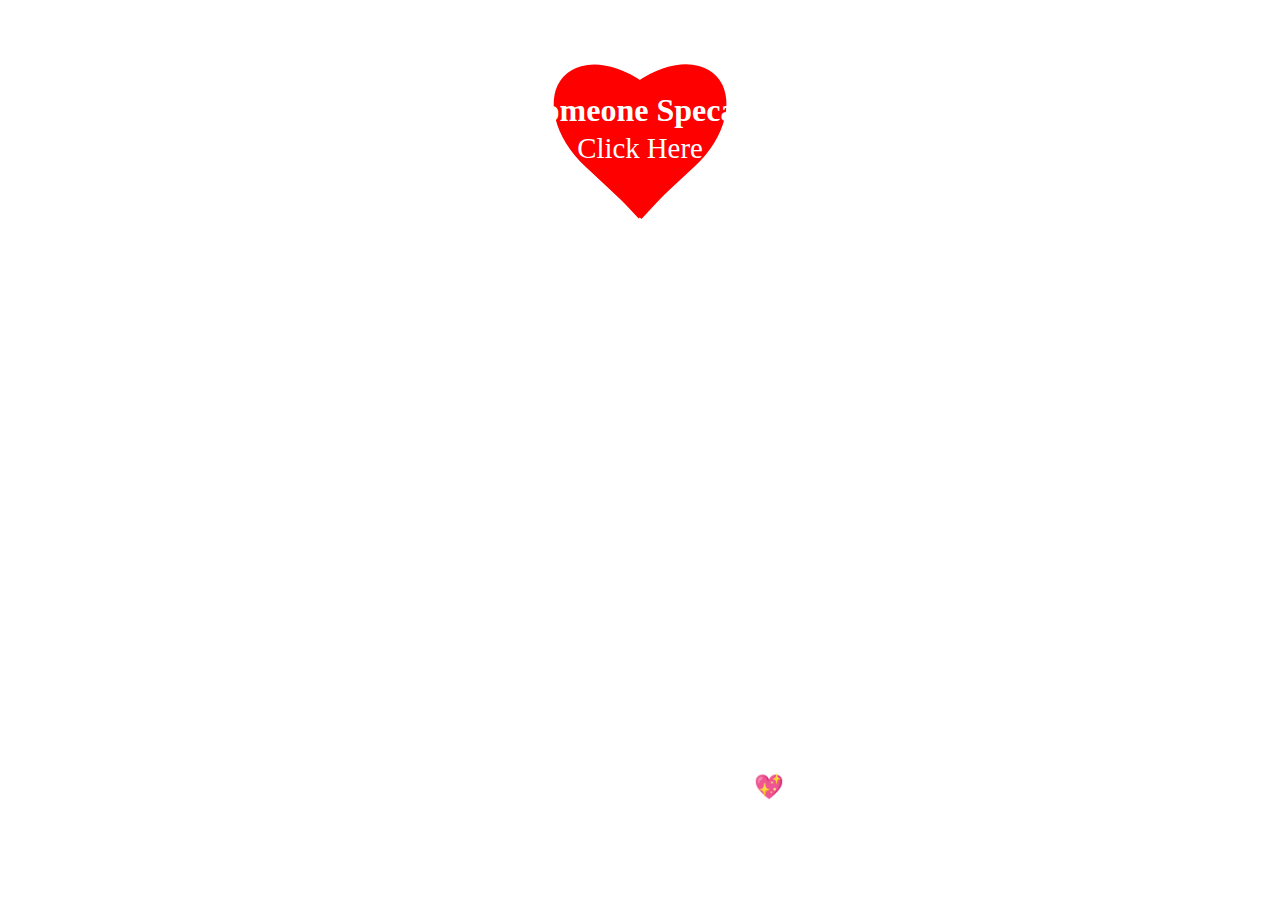
<file: index.html>
<!DOCTYPE html>
<html lang="en">
  <head>
    <meta charset="UTF-8" />
    <meta name="viewport" content="width=device-width, initial-scale=1.0" />
    <title>Confession Page</title>
    <link rel="stylesheet" href="style.css" />
  </head>
  <body>
    <section id="home" class="home">
      <div class="home_section"></div>
      <div id="container">
        <div class="left"></div>
        <div class="right"></div>
        <a href="new.html"
          ><p>
            Someone Specail <br />

            <span>Click Here</span>
          </p></a
        >
      </div>
      <h1><span>I&nbsp;</span><span>You</span></h1>
      <h2>
        I have Something for you💖 <br />
        Please Hover on Above Text And click on Valentine's Heart
      </h2>
    </section>
  </body>
</html>
</file>
<file: style.css>
* {
  margin: 0;
  padding: 0;
  box-sizing: border-box;
}

#home {
  width: 100%;
  height: 100vh;
  background-image: url(https://i.postimg.cc/c4kmCsF1/people-2597454-640.jpg);
  background-repeat: no-repeat;
  background-size: cover;
  background-position: center;
  background-color: rgba(255, 255, 255, 0.16);
  background-blend-mode: overlay;
  display: flex;
  justify-content: center;
  align-items: center;
  background-attachment: fixed;

  animation-name: bg-change;
  animation-duration: 15s;
  animation-timing-function: linear;
  animation-direction: alternate;
  animation-iteration-count: infinite;

  overflow: hidden;
}

@keyframes bg-change {
  from {
    background-image: url(https://i.postimg.cc/mDfh5hKD/couple-silhouette-sunset-scenery-digital-art-4k-wallpaper-uhdpaper-com-777-0-i.jpg);
  }

  to {
    background-image: url(https://i.postimg.cc/8PLvQNxn/couple-silhouette-sunset-digital-art-4k-wallpaper-uhdpaper-com-222-0-g.jpg);
  }
}

.home_section {
  width: 80%;
  min-height: 400px;
  display: flex;
  justify-content: center;
  align-items: center;
  padding: 10px;
}

/**************/

#container {
  width: 30vw;
  aspect-ratio: 1;
  display: flex;
  align-items: center;
  justify-content: center;
  animation: Beat 2s ease infinite alternate;

  position: absolute;
  left: 35%;
  top: -7%;
}
#container a {
  position: absolute;
  text-decoration: none;
  color: white;
  text-align: center;
  font-weight: 700;
  font-family: cursive;
  font-size: 2rem;
}
#container span {
  color: rgb(255, 255, 255);
  font-weight: 300;
  font-size: 1.8rem;
  padding-top: 100px;
}
.left {
  background-color: red;
  height: 12vw;
  aspect-ratio: 1/1.5;
  border-radius: 50% 50% 0% 0%;
  rotate: -47deg;
  translate: 30%;
}
.right {
  background-color: red;
  height: 12vw;
  aspect-ratio: 1/1.5;
  border-radius: 50% 50% 0% 0%;
  rotate: 47deg;
  translate: -30%;
}
@keyframes Beat {
  0% {
    transform: scale(120%);
    filter: drop-shadow(10px 10px 6px #f00606);
  }
  40% {
    transform: scale(100%);
    filter: drop-shadow(10px 10px 60px #f00606);
  }
  100% {
    transform: scale(120%);
    filter: drop-shadow(10px 10px 90px #f00606);
  }
}

h2 {
  position: absolute;
  color: rgb(255, 255, 255);
  font-family: cursive;
  font-weight: 900;
  white-space: nowrap;
  bottom: 8%;
  text-align: center;
  animation: flicker 0.5s ease-in-out infinite alternate;
}
@keyframes flicker {
  0% {
    opacity: 0.8;
    text-shadow: 2px 2px 10px rgb(0, 0, 0);
  }
  100% {
    opacity: 1;
    text-shadow: 2px 2px 20px rgb(255, 0, 0);
  }
}

h1 {
  color: #ffffff;
  font-size: 50px;
  font-weight: bold;
  font-family: cursive;
  letter-spacing: 7px;
  cursor: pointer;
  position: absolute;
  bottom: 30%;
}
h1 span {
  transition: 0.2s linear;
}
h1:hover span:nth-child(1) {
  margin-right: 5px;
}
h1:hover span:nth-child(1):after {
  content: "💖";
}
h1:hover span:nth-child(2) {
  margin-left: 30px;
}
h1:hover span {
  color: #fff;
  text-shadow: 0 0 10px #da2626, 0 0 20px #e74343, 0 0 40px #fff;
}
@media only screen and (min-device-width: 320px) and (max-device-width: 480px) {
  h2,
  p {
    font-size: 10px;
  }
  .left {
    height: 22vw;
  }
  .right {
    height: 22vw;
  }
}
</file>
